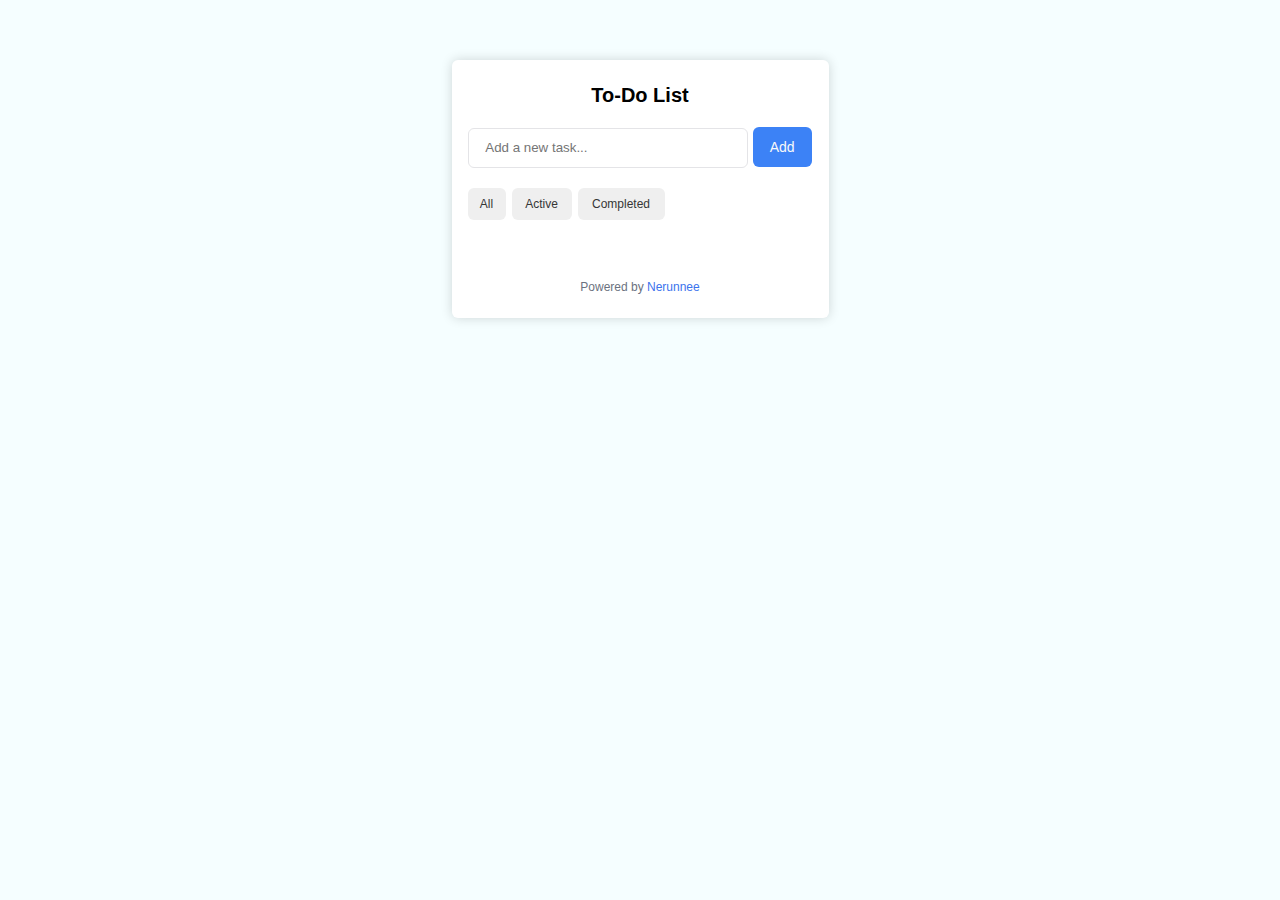
<file: Image/To-Do List.html>
<!DOCTYPE html>
<!-- saved from url=(0036)https://nerunnee.github.io/Todo-app/ -->
<html lang="en"><head><meta http-equiv="Content-Type" content="text/html; charset=UTF-8">
    
    <meta name="viewport" content="width=device-width, initial-scale=1.0">
    <title>To-Do List</title>
    <link rel="stylesheet" href="./To-Do List_files/style.css">
    <link rel="preconnect" href="https://fonts.googleapis.com/">
    <link rel="preconnect" href="https://fonts.gstatic.com/" crossorigin="">
    <link href="./To-Do List_files/css2" rel="stylesheet">
  </head>
  <body class="todo">
    <div class="container">
      <h1 class="text">To-Do List</h1>

      <div>
        <input type="text" placeholder="Add a new task..." class="input__text" id="input">
        <button class="input__add" id="add">Add</button>
      </div>

      <div class="show-container">
        <button id="showAll" class="show__all">All</button>
        <button id="showActive" class="show__active">Active</button>
        <button id="showCompleted" class="show__completed">Completed</button>
      </div>

      <div id="task-container" class="task-text"></div>

      <div id="task-completed"></div>

      <div class="footer-container">
        <span class="footer__text">Powered by</span>
        <span class="footer__textName">Nerunnee</span>
      </div>
    </div>

    <script src="./To-Do List_files/script.js"></script>
  

</body></html>
</file>
<file: Image/To-Do List_files/style.css>
* {
  margin: 0;
  padding: 0;
  box-sizing: border-box;
  font-family: "Inter", sans-serif;
}

.todo {
  display: flex;
  justify-content: center;
  padding-top: 60px;
  background: #f5feff;
}

.container {
  width: 377px;
  height: auto;
  border-radius: 6px;
  padding: 24px 16px;
  display: flex;
  flex-direction: column;
  align-items: center;
  gap: 20px;
  box-shadow: 0px 0px 12px 0px #00000029;
  background: white;
}

.text {
  font-weight: 600;
  font-style: Semi Bold;
  font-size: 20px;
  text-align: center;
}

.input__text {
  width: 280px;
  height: 40px;
  border-radius: 6px;
  padding: 8px 16px;
  border: 1px solid #e4e4e7;
}

.input__add {
  width: 59px;
  height: 40px;
  border-radius: 6px;
  border: none;
  padding: 8px 16px;
  background: #3c82f6;
  color: #f9f9f9;
  font-weight: 400;
  font-style: Regular;
  font-size: 14px;
}

.input__add:hover {
  background: #33bdb3;
}

.show-container {
  width: 100%;
  display: flex;
  gap: 6px;
}

.show__all {
  width: 38px;
  height: 32px;
  border-radius: 6px;
  border: none;
  padding: 4px 12px;
  font-weight: 400;
  font-style: Regular;
  font-size: 12px;
  color: #363636;
}

.show__all:hover {
  background: #3c82f6;
  color: white;
}

.show__active {
  width: 60px;
  height: 32px;
  border-radius: 6px;
  border: none;
  padding: 4px 12px;
  font-weight: 400;
  font-style: Regular;
  font-size: 12px;
  color: #363636;
}

.show__active:hover {
  background: #3c82f6;
  color: white;
}

.show__completed {
  width: 87px;
  height: 32px;
  border-radius: 6px;
  border: none;
  padding: 4px 12px;
  font-weight: 400;
  font-style: Regular;
  font-size: 12px;
  color: #363636;
}

.show__completed:hover {
  background: #3c82f6;
  color: white;
}

.task-text {
  font-weight: 400;
  font-style: Regular;
  font-size: 14px;
  text-align: center;
  color: #6b7280;
}

.task-container {
  width: 345px;
  height: 62px;
  border-radius: 6px;
  padding: 16px;
  background: #f3f4f6;
  display: flex;
  justify-content: space-between;
  align-items: center;
  overflow: auto;
  margin-top: 20px;
}

.task-box {
  display: flex;
  gap: 10px;
}

.task__checkbox {
  width: 20px;
  height: 20px;
  border-radius: 2px;
  border: 1px solid #767676;
}

.task__text {
  font-weight: 400;
  font-style: Regular;
  font-size: 14px;
  color: black;
}

.task__text--complete {
  text-decoration: line-through;
}

.task__delete {
  width: 67px;
  height: 30pxs;
  border: none;
  border-radius: 6px;
  padding: 6px 12px;
  background: #fef2f2;
  color: #ef4444;
  font-weight: 400;
  font-style: Regular;
  font-size: 14px;
}

.task__delete:hover {
  background: #33bdb3;
  color: white;
}

.taskCompleted {
  width: 345px;
  height: 37px;
  display: flex;
  justify-content: space-between;
  border-top: 1px solid #e4e4e7;
  padding-top: 16px;
  padding-bottom: 4px;
}

.taskC__text {
  font-weight: 400;
  font-style: Regular;
  font-size: 14px;
  color: #6b7280;
}

.taskC__delete {
  width: 109px;
  height: 17px;
  font-weight: 400;
  font-style: Regular;
  font-size: 14px;
  color: #ef4444;
  border: none;
  background: none;
}

.taskC__delete:hover {
  width: 115px;
  height: 20px;
  background: #33bdb3;
  color: white;
  border-radius: 6px;
}

.footer-container {
  font-weight: 400;
  font-style: Regular;
  font-size: 12px;
}

.footer__text {
  color: #6b7280;
}

.footer__textName {
  color: #3b73ed;
}
</file>
